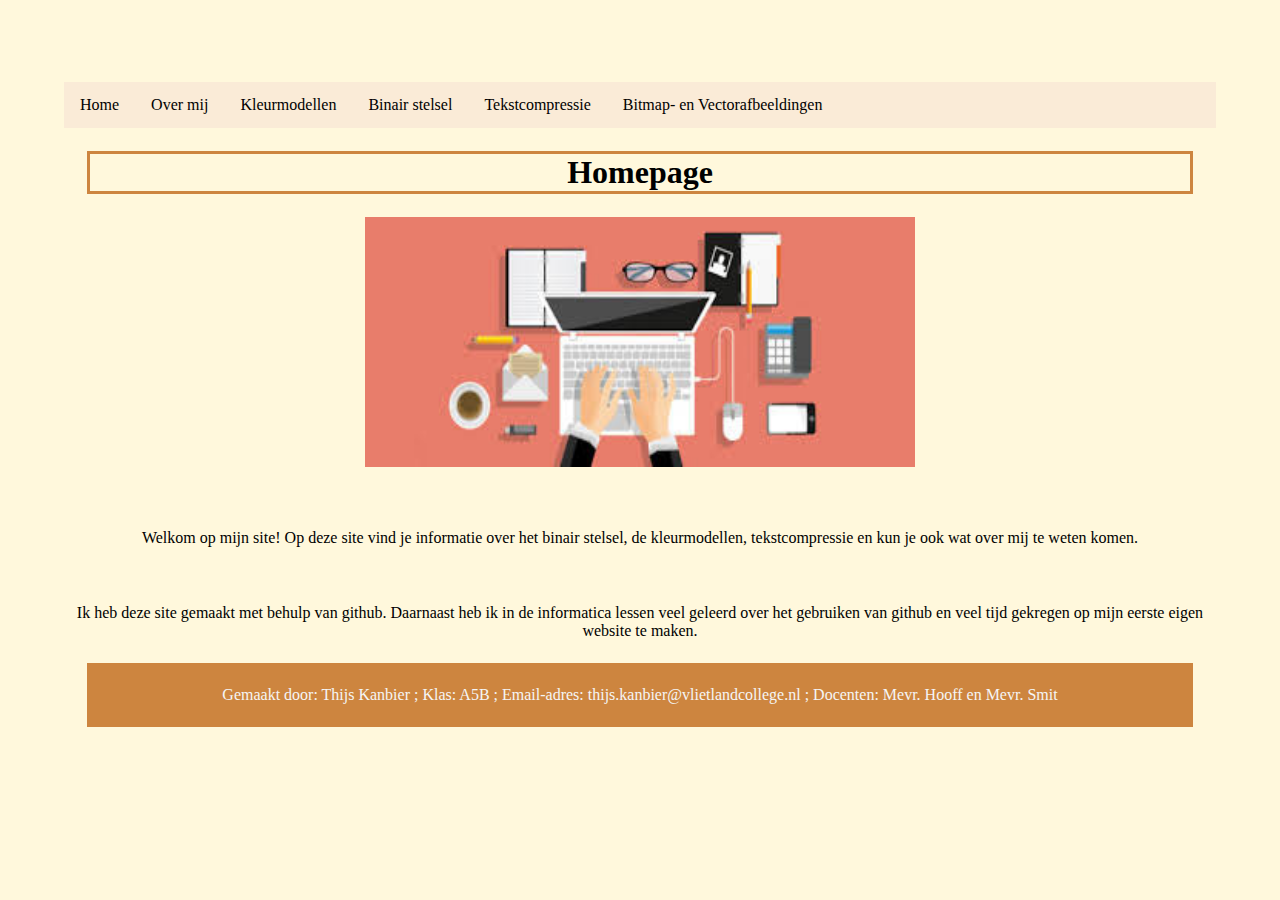
<file: index.html>
<!DOCTYPE html>
<html>
    <head>
      <link rel="stylesheet" type="text/css" href="opmaak.css">
        <title>Home</title>
    </head>
    <body>
      <br>
  <ul>
<li><a href="index.html">Home</a></li>
<li><a href="OverMij.html">Over mij</a></li>
<li><a href="Kleurmodellen.html">Kleurmodellen</a></li>
<li><a href="bineairstelsel.html">Binair stelsel</a></li>
<li><a href="TekstCompressie.html">Tekstcompressie</a></li>
<li><a href="bitmap.html">Bitmap- en Vectorafbeeldingen</a></li>
  </ul>
  
        <h1>Homepage</h1>
        <img src="afbeeldingen/Homepage.jpeg" height="250" width="550"><!--afbeelding homepage-->

<p>Welkom op mijn site! Op deze site vind je informatie over het binair stelsel, de kleurmodellen, tekstcompressie en kun je ook wat over mij te weten komen.</p>

<p2>Ik heb deze site gemaakt met behulp van github. Daarnaast heb ik in de informatica lessen veel geleerd over het gebruiken van github en veel tijd gekregen op mijn eerste eigen website te maken.</p2>


<div class="footer">
  <p1>Gemaakt door: Thijs Kanbier ;</p1>
    <p1>Klas: A5B ;</p1>
     <p1>Email-adres: thijs.kanbier@vlietlandcollege.nl ;</p1>
     <p1>Docenten: Mevr. Hooff en Mevr. Smit</p1>
</div>

</body>
</html>
</file>
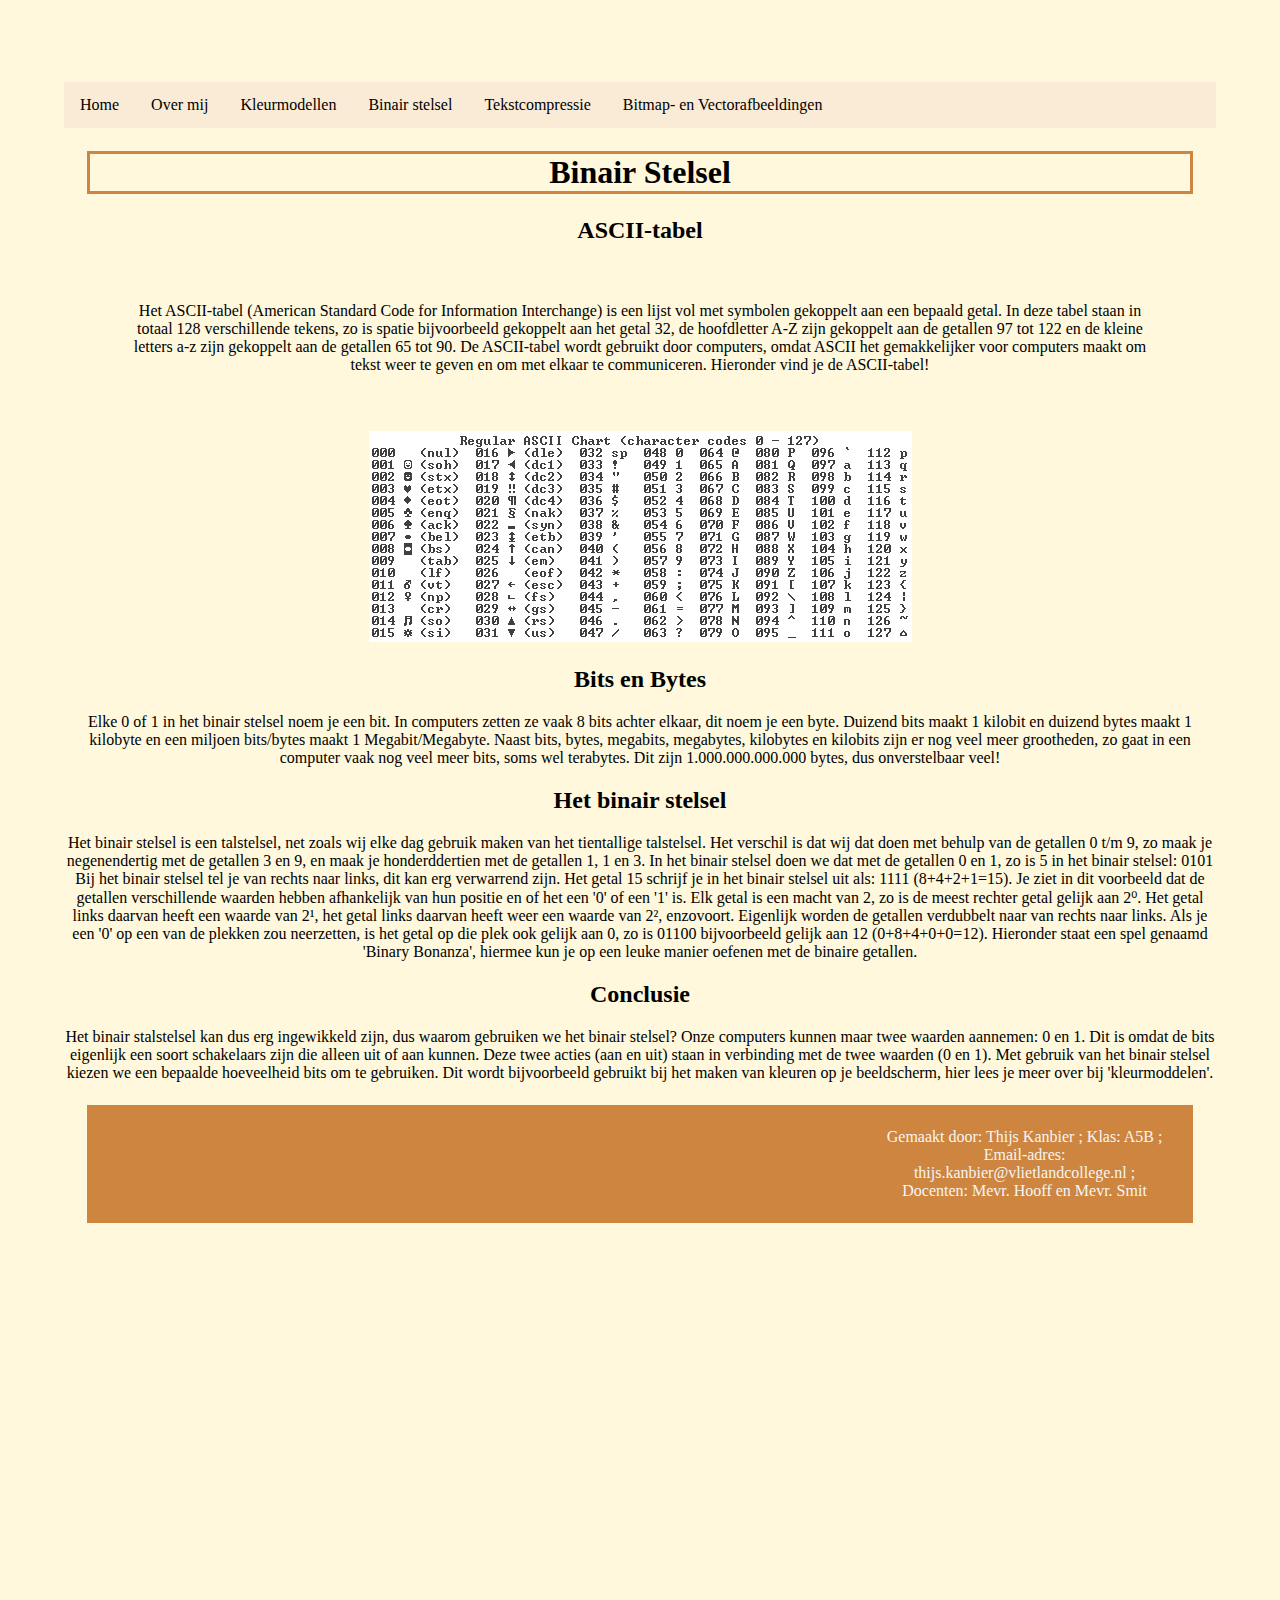
<file: bineairstelsel.html>
<!DOCTYPE html><!--De code om aan te geven dat het een html bestand is-->
<html><!--Begin van het html element-->
    <head><!--Begin van 'head'-->
      <link rel="stylesheet" type="text/css" href="opmaak.css"><!--link om met css te koppelen-->
        <title>Binair stelsel</title><!--Titel boven in het scherm in je tabblad-->
        <meta charset="utf-8">
    </head><!--Eind van je 'head'-->
    <body><!--Begin van je 'body'-->
      <br>
  <ul><!--Begin van lijstje met links-->
<li><a href="index.html">Home</a></li><!--Link naar homepage-->
<li><a href="OverMij.html">Over mij</a></li><!--Link naar 'over mij' pagina-->
<li><a href="Kleurmodellen.html">Kleurmodellen</a></li><!--Link naar Kleurmoddelen pagina-->
<li><a href="bineairstelsel.html">Binair stelsel</a></li><!--Link naar binair stelsel pagina-->
<li><a href="TekstCompressie.html">Tekstcompressie</a></li><!--Link naar tekstcompressie pagina-->
<li><a href="bitmap.html">Bitmap- en Vectorafbeeldingen</a></li><!--link naar bitmap- en vectorafbeeldingen pagina-->
  </ul><!--Einde van lijstje met links-->
  
        <h1>Binair Stelsel</h1><!--Grote, dikgedrukte tekstkop-->

        <h2>ASCII-tabel</h2><!--Tussenkop-->

      <p>Het ASCII-tabel (American Standard Code for Information Interchange) is een lijst vol met symbolen gekoppelt aan een bepaald getal. In deze tabel staan in totaal 128 verschillende tekens, zo is spatie bijvoorbeeld gekoppelt aan het getal 32, de hoofdletter A-Z zijn gekoppelt aan de getallen 97 tot 122 en de kleine letters a-z zijn gekoppelt aan de getallen 65 tot 90. De ASCII-tabel wordt gebruikt door computers, omdat ASCII het gemakkelijker voor computers maakt om tekst weer te geven en om met elkaar te communiceren. Hieronder vind je de ASCII-tabel!</p><!--Eerste paragraaf-->

      <img src="afbeeldingen/ASCII-tabel.gif"><!--afbeelding ASCII tabel-->

      <h2>Bits en Bytes</h2><!--Tussenkopje-->

      <p2>Elke 0 of 1 in het binair stelsel noem je een bit. In computers zetten ze vaak 8 bits achter elkaar, dit noem je een byte. Duizend bits maakt 1 kilobit en duizend bytes maakt 1 kilobyte en een miljoen bits/bytes maakt 1 Megabit/Megabyte. Naast bits, bytes, megabits, megabytes, kilobytes en kilobits zijn er nog veel meer grootheden, zo gaat in een computer vaak nog veel meer bits, soms wel terabytes. Dit zijn 1.000.000.000.000 bytes, dus onverstelbaar veel!</p2><!--Tweede paragraaf-->

       <h2>Het binair stelsel</h2><!--Tussenkopje-->

        <p3>Het binair stelsel is een talstelsel, net zoals wij elke dag gebruik maken van het tientallige talstelsel. Het verschil is dat wij dat doen met behulp van de getallen 0 t/m 9, zo maak je negenendertig met de getallen 3 en 9, en maak je honderddertien met de getallen 1, 1 en 3. In het binair stelsel doen we dat met de getallen 0 en 1, zo is 5 in het binair stelsel: 0101</p3><!--Derde paragraaf-->

           <br><!--Een soort witregel-->

        <p4>Bij het binair stelsel tel je van rechts naar links, dit kan erg verwarrend zijn. Het getal 15 schrijf je in het binair stelsel uit als: 1111 (8+4+2+1=15). Je ziet in dit voorbeeld dat de getallen verschillende waarden hebben afhankelijk van hun positie en of het een '0' of een '1' is. Elk getal is een macht van 2, zo is de meest rechter getal gelijk aan 2⁰. Het getal links daarvan heeft een waarde van 2¹, het getal links daarvan heeft weer een waarde van 2², enzovoort. Eigenlijk worden de getallen verdubbelt naar van rechts naar links. Als je een '0' op een van de plekken zou neerzetten, is het getal op die plek ook gelijk aan 0, zo is 01100 bijvoorbeeld gelijk aan 12 (0+8+4+0+0=12). Hieronder staat een spel genaamd 'Binary Bonanza', hiermee kun je op een leuke manier oefenen met de binaire getallen.</p4><!--Vierde paragraaf-->
       
      
        <h2>Conclusie</h2>

        <p5>Het binair stalstelsel kan dus erg ingewikkeld zijn, dus waarom gebruiken we het binair stelsel? Onze computers kunnen maar twee waarden aannemen: 0 en 1. Dit is omdat de bits eigenlijk een soort schakelaars zijn die alleen uit of aan kunnen. Deze twee acties (aan en uit) staan in verbinding met de twee waarden (0 en 1). Met gebruik van het binair stelsel kiezen we een bepaalde hoeveelheid bits om te gebruiken. Dit wordt bijvoorbeeld gebruikt bij het maken van kleuren op je beeldscherm, hier lees je meer over bij 'kleurmoddelen'.</p5><!--Vijfde paragraaf-->

        <br><!--break= een soort witregel-->

        <iframe src="https://games.penjee.com/binary-bonanza/game.php" width="700" height="500" frameborder="no" scrolling="no"></iframe><!--Binary Bonanza-->


        <div class="footer"><!--Openen van Footer-->
          <p1>Gemaakt door: Thijs Kanbier ;</p1><!--Tekst in Footer-->
            <p1>Klas: A5B ;</p1><!--Tekst in Footer-->
             <p1>Email-adres: thijs.kanbier@vlietlandcollege.nl ;</p1><!--Tekst in Footer-->
             <p1>Docenten: Mevr. Hooff en Mevr. Smit</p1><!--Tekst in Footer-->
        </div><!--Eind Footer-->        
        
    </body><!--Einde van 'body'-->
</html><!--Einde html element-->
</file>
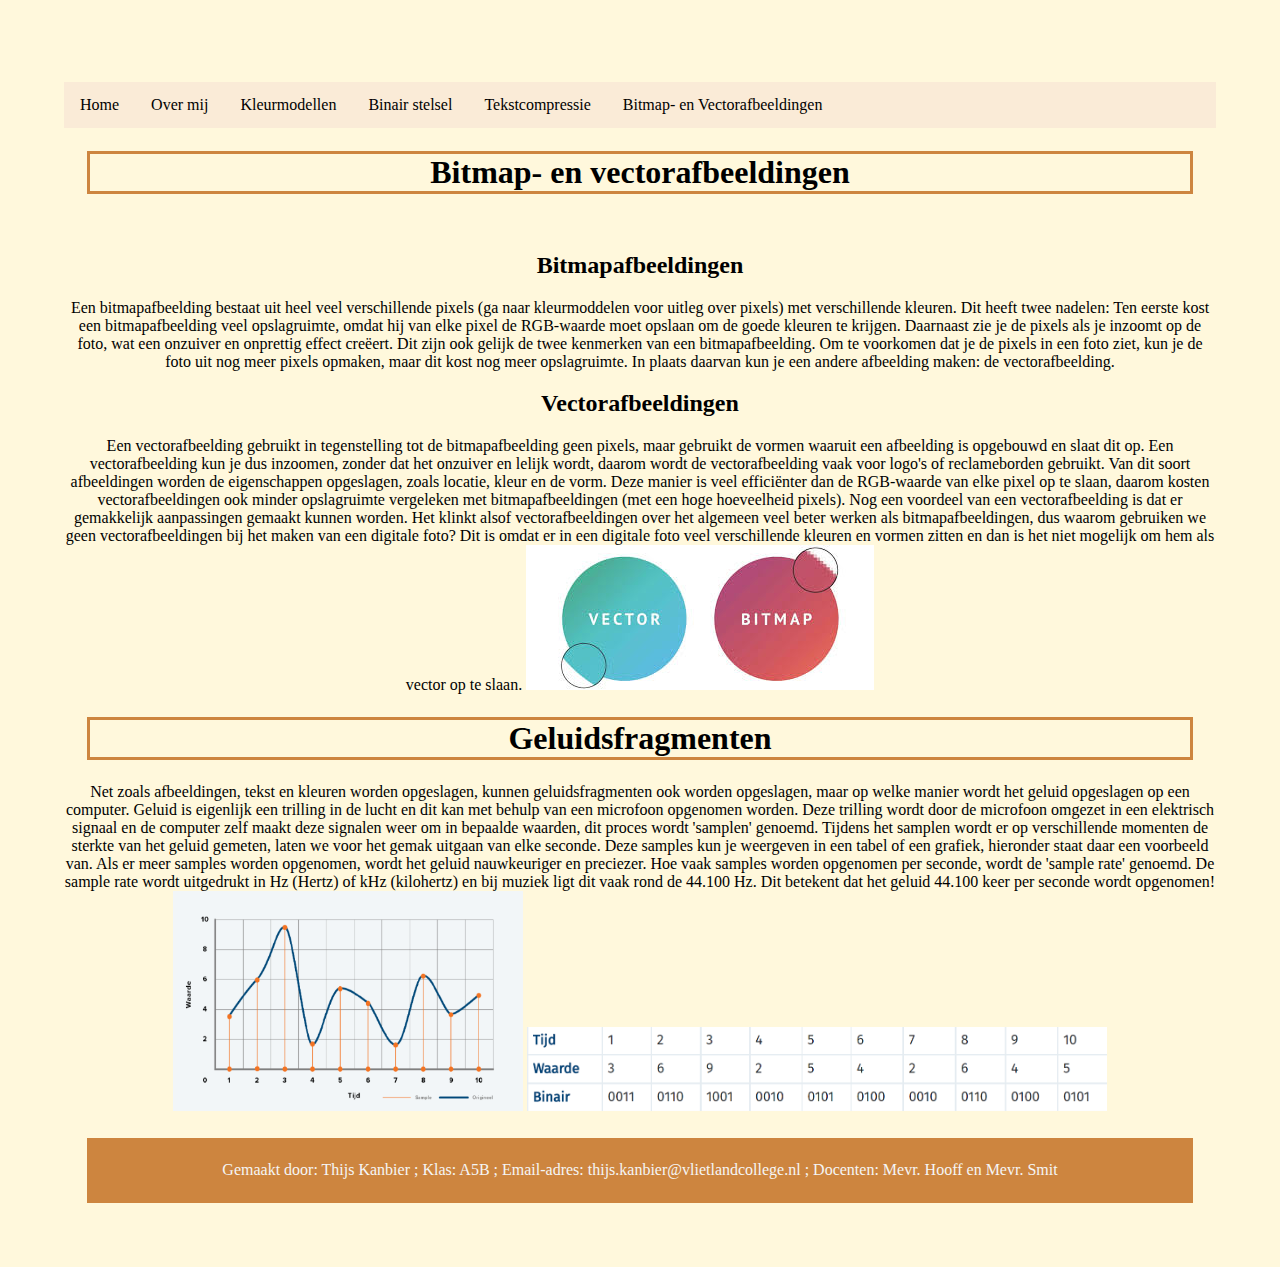
<file: bitmap.html>
<!DOCTYPE html>
<html>
    <head>
        <link rel="stylesheet" type="text/css" href="opmaak.css">
        <title>Bitmap en Vectorafbeeldingen</title>
        <meta charset="utf-8">
    </head>
    <body>
        <br>
        <ul>
            <li><a href="index.html">Home</a></li>
            <li><a href="OverMij.html">Over mij</a></li>
            <li><a href="Kleurmodellen.html">Kleurmodellen</a></li>
            <li><a href="bineairstelsel.html">Binair stelsel</a></li>
            <li><a href="TekstCompressie.html">Tekstcompressie</a></li>
            <li><a href="bitmap.html">Bitmap- en Vectorafbeeldingen</a></li>
        </ul> 

        <h1>Bitmap- en vectorafbeeldingen</h1>

        <p></p>

        <h2>Bitmapafbeeldingen</h2>

        <p2>Een bitmapafbeelding bestaat uit heel veel verschillende pixels (ga naar kleurmoddelen voor uitleg over pixels) met verschillende kleuren. Dit heeft twee nadelen: Ten eerste kost een bitmapafbeelding veel opslagruimte, omdat hij van elke pixel de RGB-waarde moet opslaan om de goede kleuren te krijgen. Daarnaast zie je de pixels als je inzoomt op de foto, wat een onzuiver en onprettig effect creëert. Dit zijn ook gelijk de twee kenmerken van een bitmapafbeelding. Om te voorkomen dat je de pixels in een foto ziet, kun je de foto uit nog meer pixels opmaken, maar dit kost nog meer opslagruimte. In plaats daarvan kun je een andere afbeelding maken: de vectorafbeelding.</p2>

        <h2>Vectorafbeeldingen</h2>

        <p3>Een vectorafbeelding gebruikt in tegenstelling tot de bitmapafbeelding geen pixels, maar gebruikt de vormen waaruit een afbeelding is opgebouwd en slaat dit op. Een vectorafbeelding kun je dus inzoomen, zonder dat het onzuiver en lelijk wordt, daarom wordt de vectorafbeelding vaak voor logo's of reclameborden gebruikt. Van dit soort afbeeldingen worden de eigenschappen opgeslagen, zoals locatie, kleur en de vorm. Deze manier is veel efficiënter dan de RGB-waarde van elke pixel op te slaan, daarom kosten vectorafbeeldingen ook minder opslagruimte vergeleken met bitmapafbeeldingen (met een hoge hoeveelheid pixels). Nog een voordeel van een vectorafbeelding is dat er gemakkelijk aanpassingen gemaakt kunnen worden. Het klinkt alsof vectorafbeeldingen over het algemeen veel beter werken als bitmapafbeeldingen, dus waarom gebruiken we geen vectorafbeeldingen bij het maken van een digitale foto? Dit is omdat er in een digitale foto veel verschillende kleuren en vormen zitten en dan is het niet mogelijk om hem als vector op te slaan.</p3>

         <img src="afbeeldingen/vector.jpeg" alt="Vector- en bitmapafbeeldingen">


       
         <h1>Geluidsfragmenten</h1>

        <p4>Net zoals afbeeldingen, tekst en kleuren worden opgeslagen, kunnen geluidsfragmenten ook worden opgeslagen, maar op welke manier wordt het geluid opgeslagen op een computer. Geluid is eigenlijk een trilling in de lucht en dit kan met behulp van een microfoon opgenomen worden. Deze trilling wordt door de microfoon omgezet in een elektrisch signaal en de computer zelf maakt deze signalen weer om in bepaalde waarden, dit proces wordt 'samplen' genoemd. Tijdens het samplen wordt er op verschillende momenten de sterkte van het geluid gemeten, laten we voor het gemak uitgaan van elke seconde. Deze samples kun je weergeven in een tabel of een grafiek, hieronder staat daar een voorbeeld van. Als er meer samples worden opgenomen, wordt het geluid nauwkeuriger en preciezer. Hoe vaak samples worden opgenomen per seconde, wordt de 'sample rate' genoemd. De sample rate wordt uitgedrukt in Hz (Hertz) of kHz (kilohertz) en bij muziek ligt dit vaak rond de 44.100 Hz. Dit betekent dat het geluid 44.100 keer per seconde wordt opgenomen!</p4>

<img src="afbeeldingen/TabelSample.png" alt="Grafiek Sample" height="220" width="350">

<img src="afbeeldingen/GrafiekSample.png" alt="Tabel Sample">

        <div class="footer">
            <p1>Gemaakt door: Thijs Kanbier ;</p1>
              <p1>Klas: A5B ;</p1>
               <p1>Email-adres: thijs.kanbier@vlietlandcollege.nl ;</p1>
               <p1>Docenten: Mevr. Hooff en Mevr. Smit</p1>
          </div>
          
    </body>  

</html>
</file>
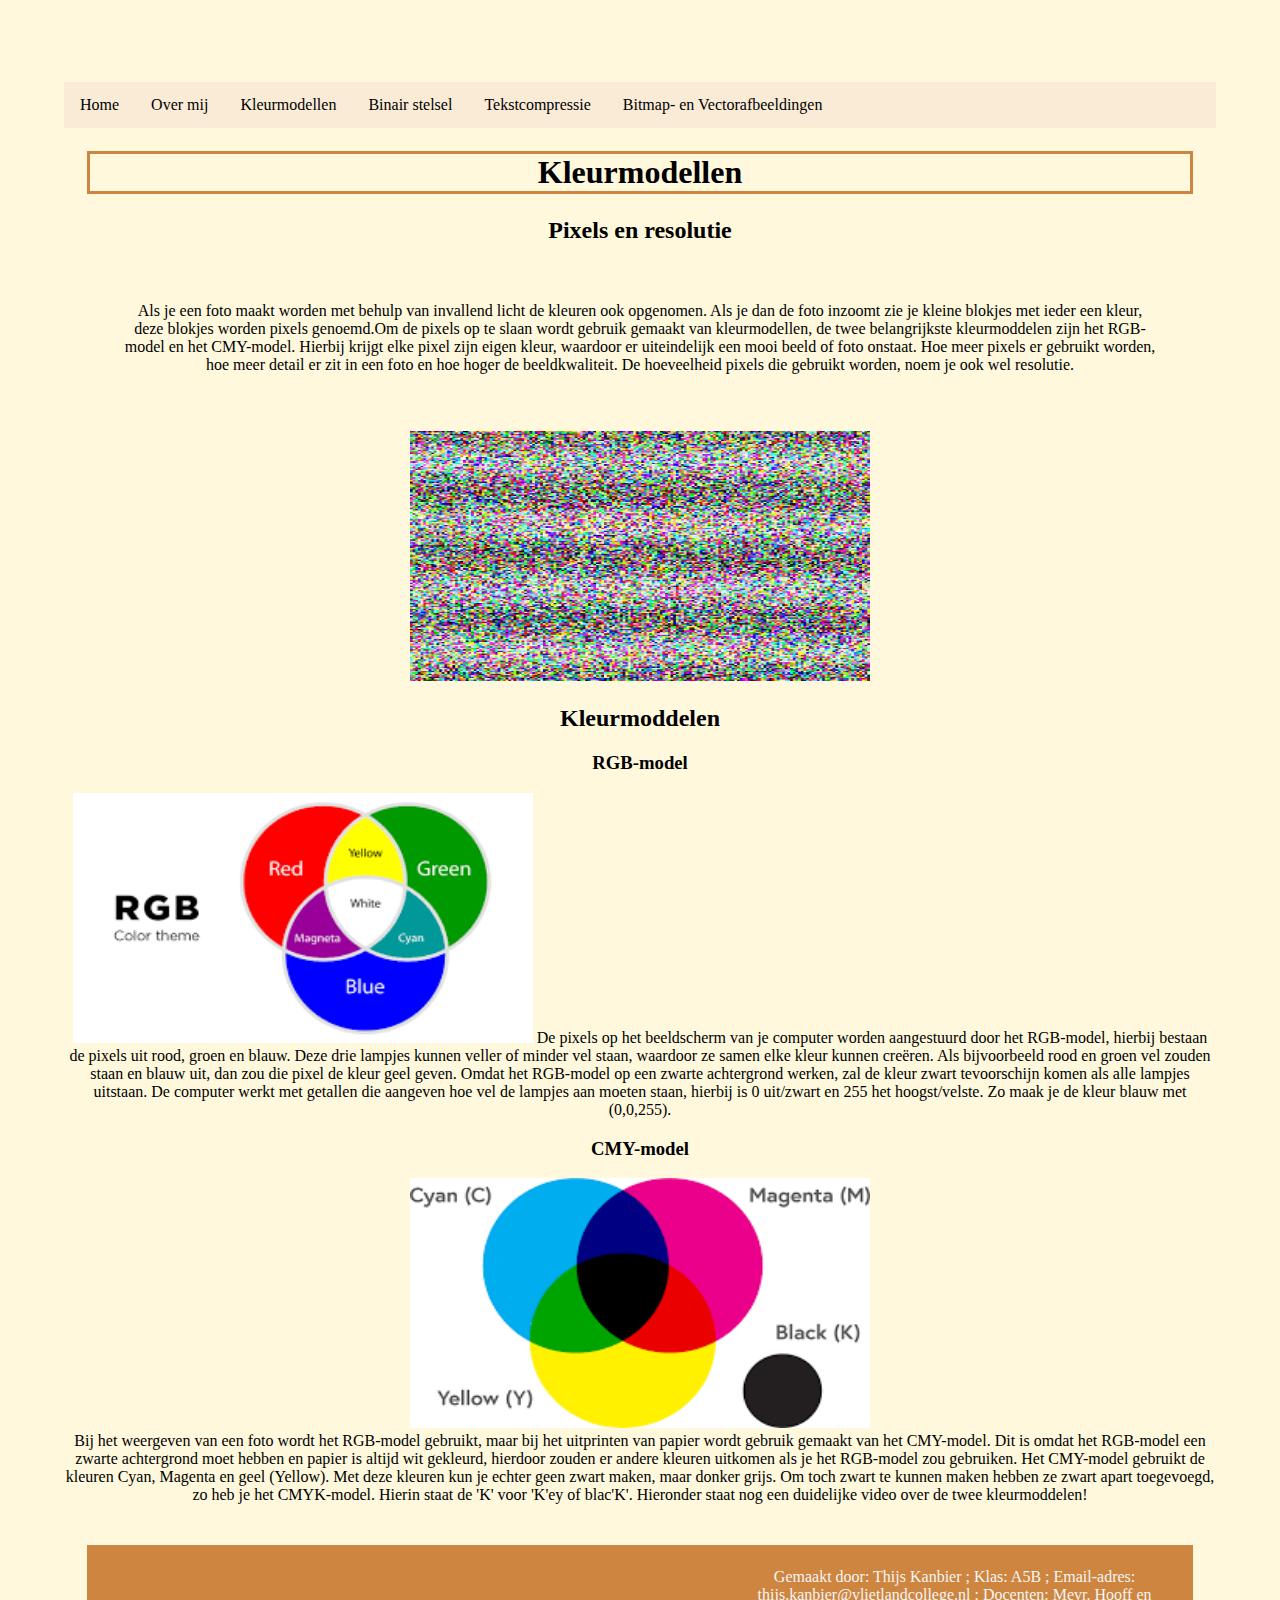
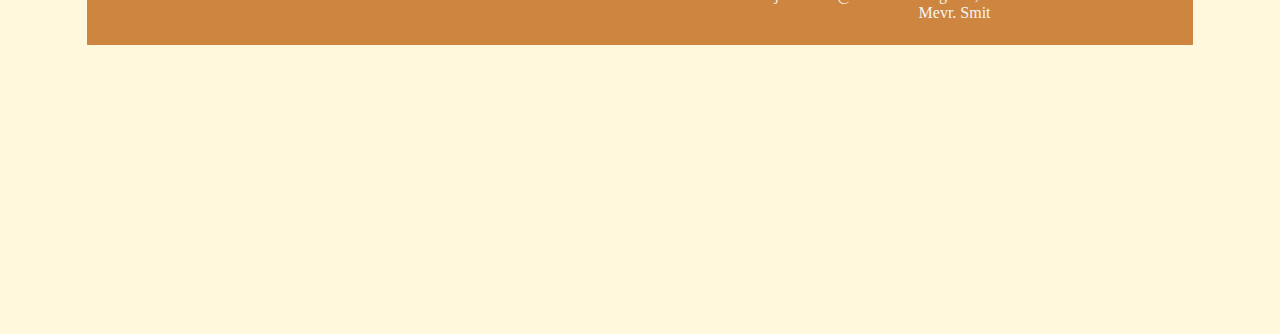
<file: Kleurmodellen.html>
<!DOCTYPE html>
<html>
    <head>
      <link rel="stylesheet" type="text/css" href="opmaak.css">
        <title>Kleurmoddelen</title>
    </head>
    <body>
      <br>
   <ul>
         <li><a href="index.html">Home</a></li>
         <li><a href="OverMij.html">Over mij</a></li>
         <li><a href="Kleurmodellen.html">Kleurmodellen</a></li>
         <li><a href="bineairstelsel.html">Binair stelsel</a></li>
         <li><a href="TekstCompressie.html">Tekstcompressie</a></li>
         <li><a href="bitmap.html">Bitmap- en Vectorafbeeldingen</a></li>
  </ul>
  
                             <h1>Kleurmodellen</h1>


                             <h2>Pixels en resolutie</h2>


                                <p>Als je een foto maakt worden met behulp van invallend licht de kleuren ook opgenomen. Als je dan de foto inzoomt zie je kleine blokjes met ieder een kleur, deze blokjes worden pixels genoemd.Om de pixels op te slaan wordt gebruik gemaakt van kleurmodellen, de twee belangrijkste kleurmoddelen zijn het RGB-model en het CMY-model. Hierbij krijgt elke pixel zijn eigen kleur, waardoor er uiteindelijk een mooi beeld of foto onstaat. Hoe meer pixels er gebruikt worden, hoe meer detail er zit in een foto en hoe hoger de beeldkwaliteit. De hoeveelheid pixels die gebruikt worden, noem je ook wel resolutie.</p>

                                    <img src="afbeeldingen/pixel.jpg" height="250" width="460">

                              <h2>Kleurmoddelen</h2>

                             <h3>RGB-model</h3>

                             <img src="afbeeldingen/RGB-model.png" height="250" width="460"

                                <br>

                               <p2>De pixels op het beeldscherm van je computer worden aangestuurd door het RGB-model, hierbij bestaan de pixels uit rood, groen en blauw. Deze drie lampjes kunnen veller of minder vel staan, waardoor ze samen elke kleur kunnen creëren. Als bijvoorbeeld rood en groen vel zouden staan en blauw uit, dan zou die pixel de kleur geel geven. Omdat het RGB-model op een zwarte achtergrond werken, zal de kleur zwart tevoorschijn komen als alle lampjes uitstaan. De computer werkt met getallen die aangeven hoe vel de lampjes aan moeten staan, hierbij is 0 uit/zwart en 255 het hoogst/velste. Zo maak je de kleur blauw met (0,0,255).</p2>

                                <h3>CMY-model</h3>

                                <img src="afbeeldingen/CMYK-model.png" height="250" width="460">

                                <br>

                               <p3>Bij het weergeven van een foto wordt het RGB-model gebruikt, maar bij het uitprinten van papier wordt gebruik gemaakt van het CMY-model. Dit is omdat het RGB-model een zwarte achtergrond moet hebben en papier is altijd wit gekleurd, hierdoor zouden er andere kleuren uitkomen als je het RGB-model zou gebruiken. Het CMY-model gebruikt de kleuren Cyan, Magenta en geel (Yellow). Met deze kleuren kun je echter geen zwart maken, maar donker grijs. Om toch zwart te kunnen maken hebben ze zwart apart toegevoegd, zo heb je het CMYK-model. Hierin staat de 'K' voor 'K'ey of blac'K'.</p3>

        
                                  <p4>Hieronder staat nog een duidelijke video over de twee kleurmoddelen!</p4>

                               <br>

                                  <iframe width="560" height="315" src="https://www.youtube.com/embed/9hirYMZ7PQc?si=63byYXrODwGRDEcq" title="YouTube video player" frameborder="0" allow="accelerometer; autoplay; clipboard-write; encrypted-media; gyroscope; picture-in-picture; web-share" referrerpolicy="strict-origin-when-cross-origin" allowfullscreen></iframe><!--Video kleurmoddelen-->
                              <br>

                                    <div class="footer">
                                       <p1>Gemaakt door: Thijs Kanbier ;</p1>
                                         <p1>Klas: A5B ;</p1>
                                          <p1>Email-adres: thijs.kanbier@vlietlandcollege.nl ;</p1>
                                          <p1>Docenten: Mevr. Hooff en Mevr. Smit</p1>
                                     </div>
                                     
    </body>
</html>
</file>
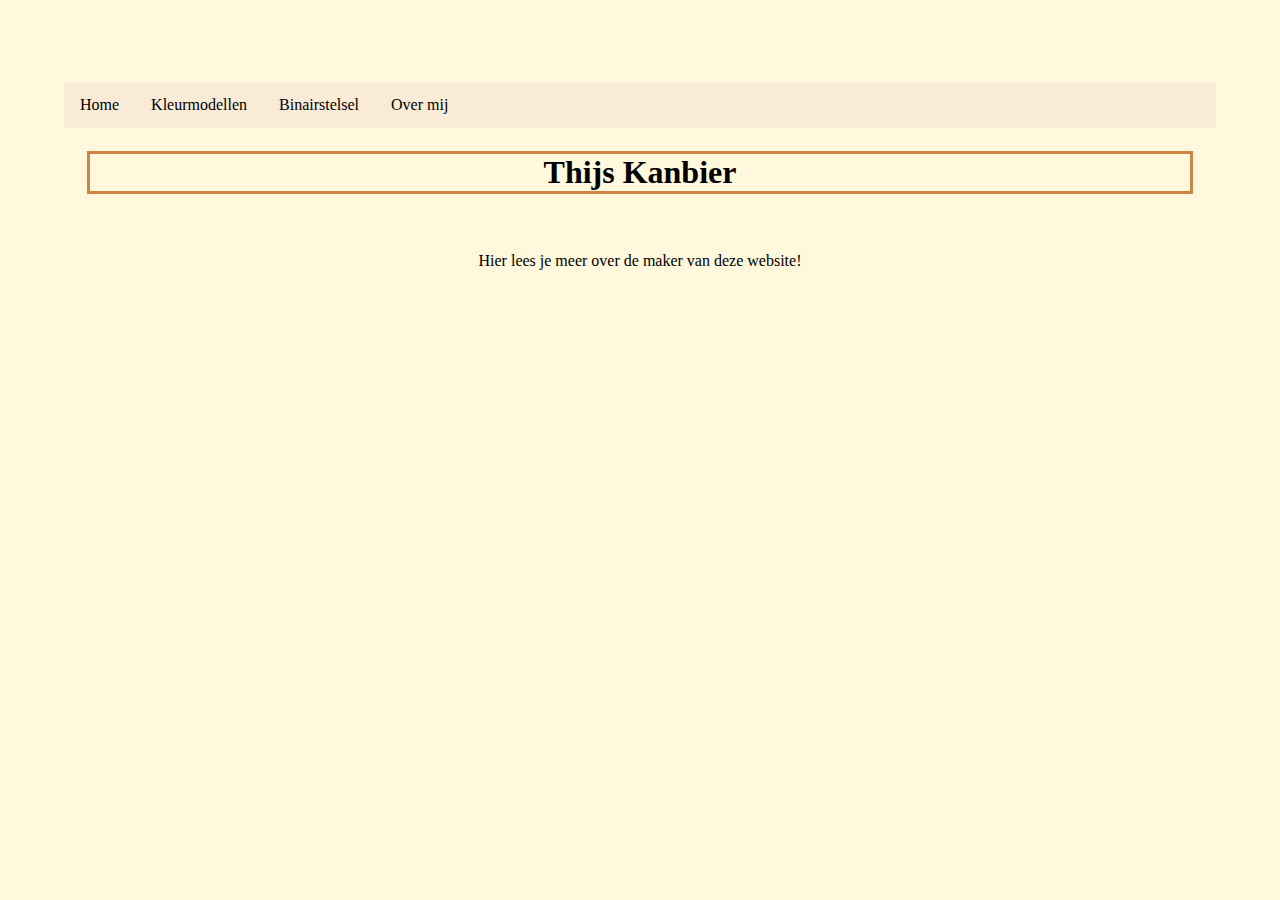
<file: overmij.html>
<!DOCTYPE html>
<html>
    <head>
        <link rel="stylesheet" type="text/css" href="opmaak.css">
        <title>Over mij</title>
        <meta charset="utf-8">
    </head>
    <body>
       <br>
   <ul>
<li><a href="index.html">Home</a></li>
<li><a href="Kleurmodellen.html">Kleurmodellen</a></li>
<li><a href="bineairstelsel.html">Binairstelsel</a></li>
<li><a href="overmij.html">Over mij</a></li>
   </ul>    

   <h1>Thijs Kanbier</h1>
   
   

   <p>Hier lees je meer over de maker van deze website!</p>

    </body>
</html>
</file>
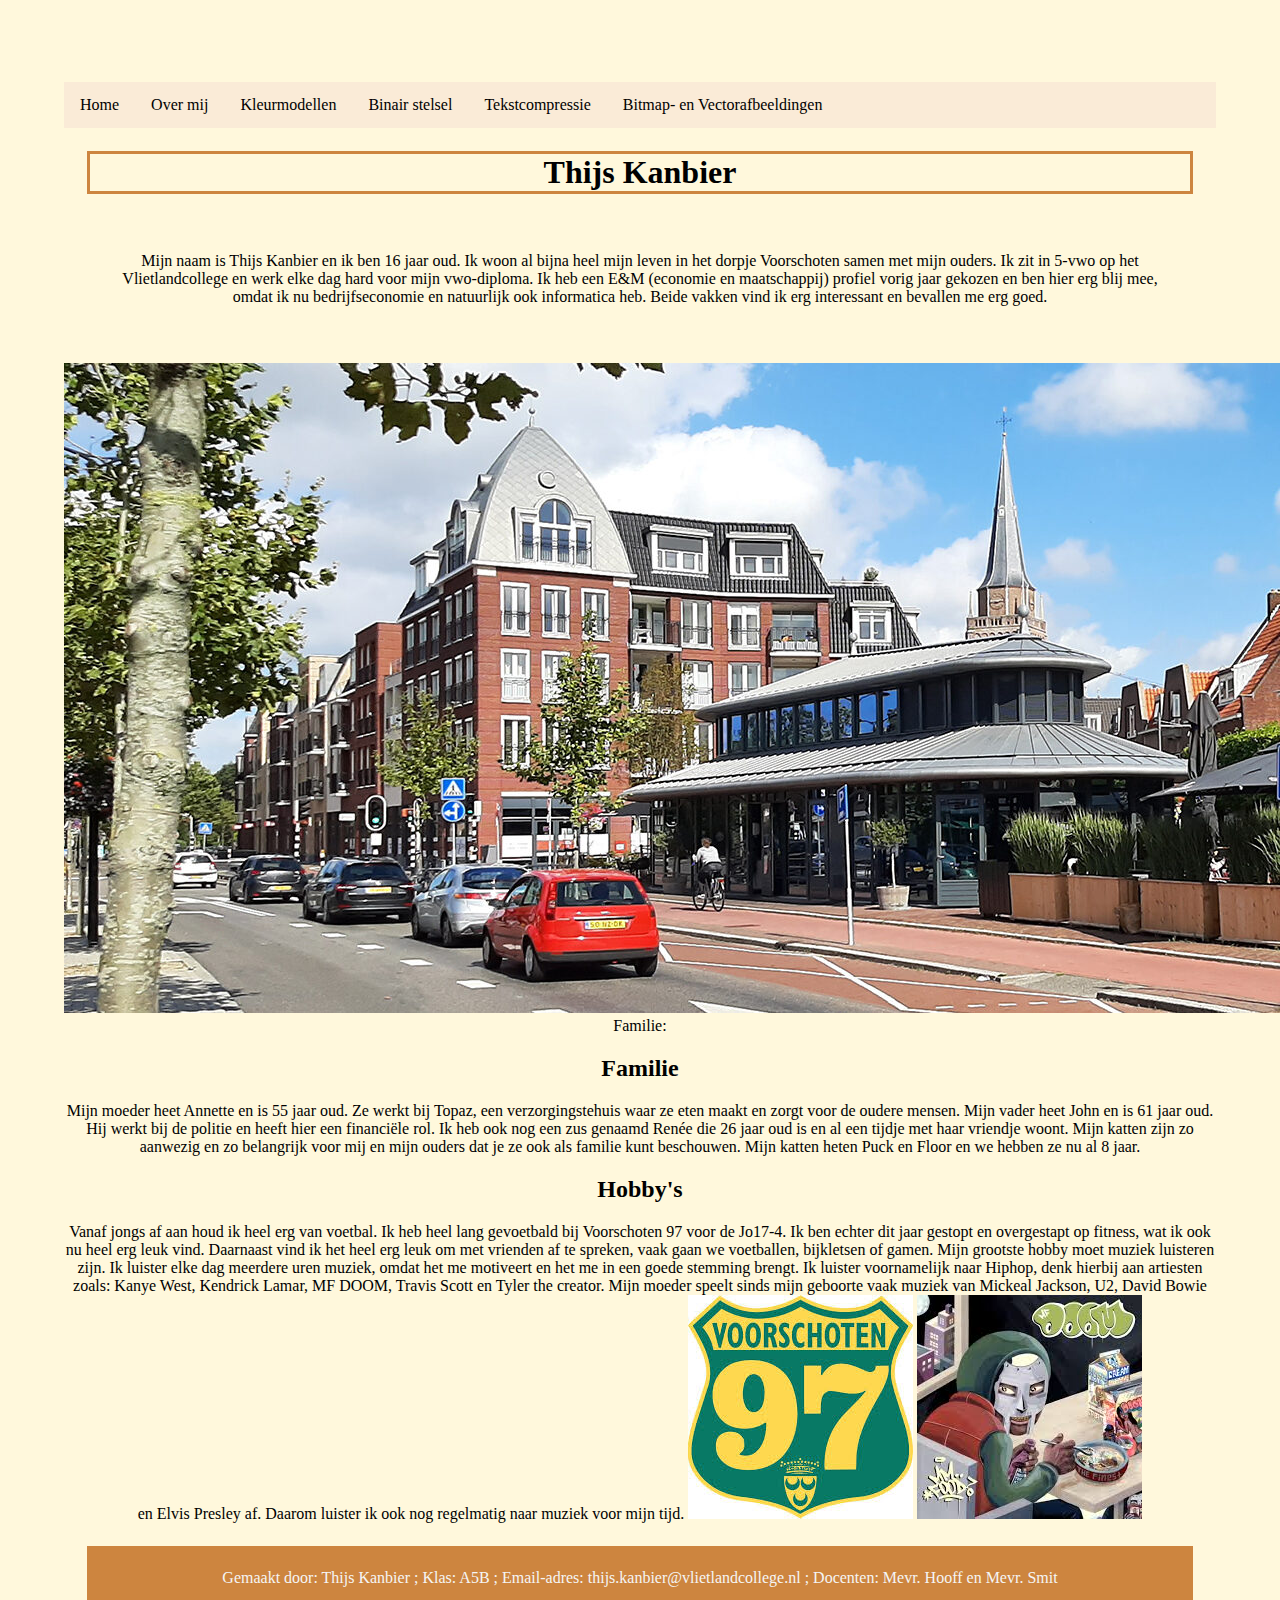
<file: OverMij.html>
<!DOCTYPE html>
<html>
    <head>
        <link rel="stylesheet" type="text/css" href="opmaak.css">
        <title>Over mij</title>
        <meta charset="utf-8">
    </head>
    <body>
        <br>
        <ul>
            <li><a href="index.html">Home</a></li>
            <li><a href="OverMij.html">Over mij</a></li>
            <li><a href="Kleurmodellen.html">Kleurmodellen</a></li>
            <li><a href="bineairstelsel.html">Binair stelsel</a></li>
            <li><a href="TekstCompressie.html">Tekstcompressie</a></li>
            <li><a href="bitmap.html">Bitmap- en Vectorafbeeldingen</a></li>
              </ul>

   <h1>Thijs Kanbier</h1>
   
   <p>Mijn naam is Thijs Kanbier en ik ben 16 jaar oud. Ik woon al bijna heel mijn leven in het dorpje Voorschoten samen met mijn ouders. Ik zit in 5-vwo op het Vlietlandcollege en werk elke dag hard voor mijn vwo-diploma. Ik heb een E&M (economie en maatschappij) profiel vorig jaar gekozen en ben hier erg blij mee, omdat ik nu bedrijfseconomie en natuurlijk ook informatica heb. Beide vakken vind ik erg interessant en bevallen me erg goed. </p>

<img src="afbeeldingen/Voorschoten.jpg" alt="Voorschoten"

   

 <h2>Familie:<h2>Familie</h2>

   <p2>Mijn moeder heet Annette en is 55 jaar oud. Ze werkt bij Topaz, een verzorgingstehuis waar ze eten maakt en zorgt voor de oudere mensen. Mijn vader heet John en is 61 jaar oud. Hij werkt bij de politie en heeft hier een financiële rol. Ik heb ook nog een zus genaamd Renée die 26 jaar oud is en al een tijdje met haar vriendje woont. Mijn katten zijn zo aanwezig en zo belangrijk voor mij en mijn ouders dat je ze ook als familie kunt beschouwen. Mijn katten heten Puck en Floor en we hebben ze nu al 8 jaar. </p2>

   <h2>Hobby's</h2>

   <p3>Vanaf jongs af aan houd ik heel erg van voetbal. Ik heb heel lang gevoetbald bij Voorschoten 97 voor de Jo17-4. Ik ben echter dit jaar gestopt en overgestapt op fitness, wat ik ook nu heel erg leuk vind. Daarnaast vind ik het heel erg leuk om met vrienden af te spreken, vaak gaan we voetballen, bijkletsen of gamen. Mijn grootste hobby moet muziek luisteren zijn. Ik luister elke dag meerdere uren muziek, omdat het me motiveert en het me in een goede stemming brengt. Ik luister voornamelijk naar Hiphop, denk hierbij aan artiesten zoals: Kanye West, Kendrick Lamar, MF DOOM, Travis Scott en Tyler the creator. Mijn moeder speelt sinds mijn geboorte vaak muziek van Mickeal Jackson, U2, David Bowie en Elvis Presley af. Daarom luister ik ook nog regelmatig naar muziek voor mijn tijd.</p3>
   
<img src="afbeeldingen/V97.jpeg" alt="Voetbalclub Voorschoten">
<img src="afbeeldingen/Supervillain.jpeg" alt="MF DOOM"


     <p1></p1>

<div class="footer">
  <p1>Gemaakt door: Thijs Kanbier ;</p1>
  <p1>Klas: A5B ;</p1>
   <p1>Email-adres: thijs.kanbier@vlietlandcollege.nl ;</p1>
   <p1>Docenten: Mevr. Hooff en Mevr. Smit</p1>
</div>
  
</body>
</html>
</file>
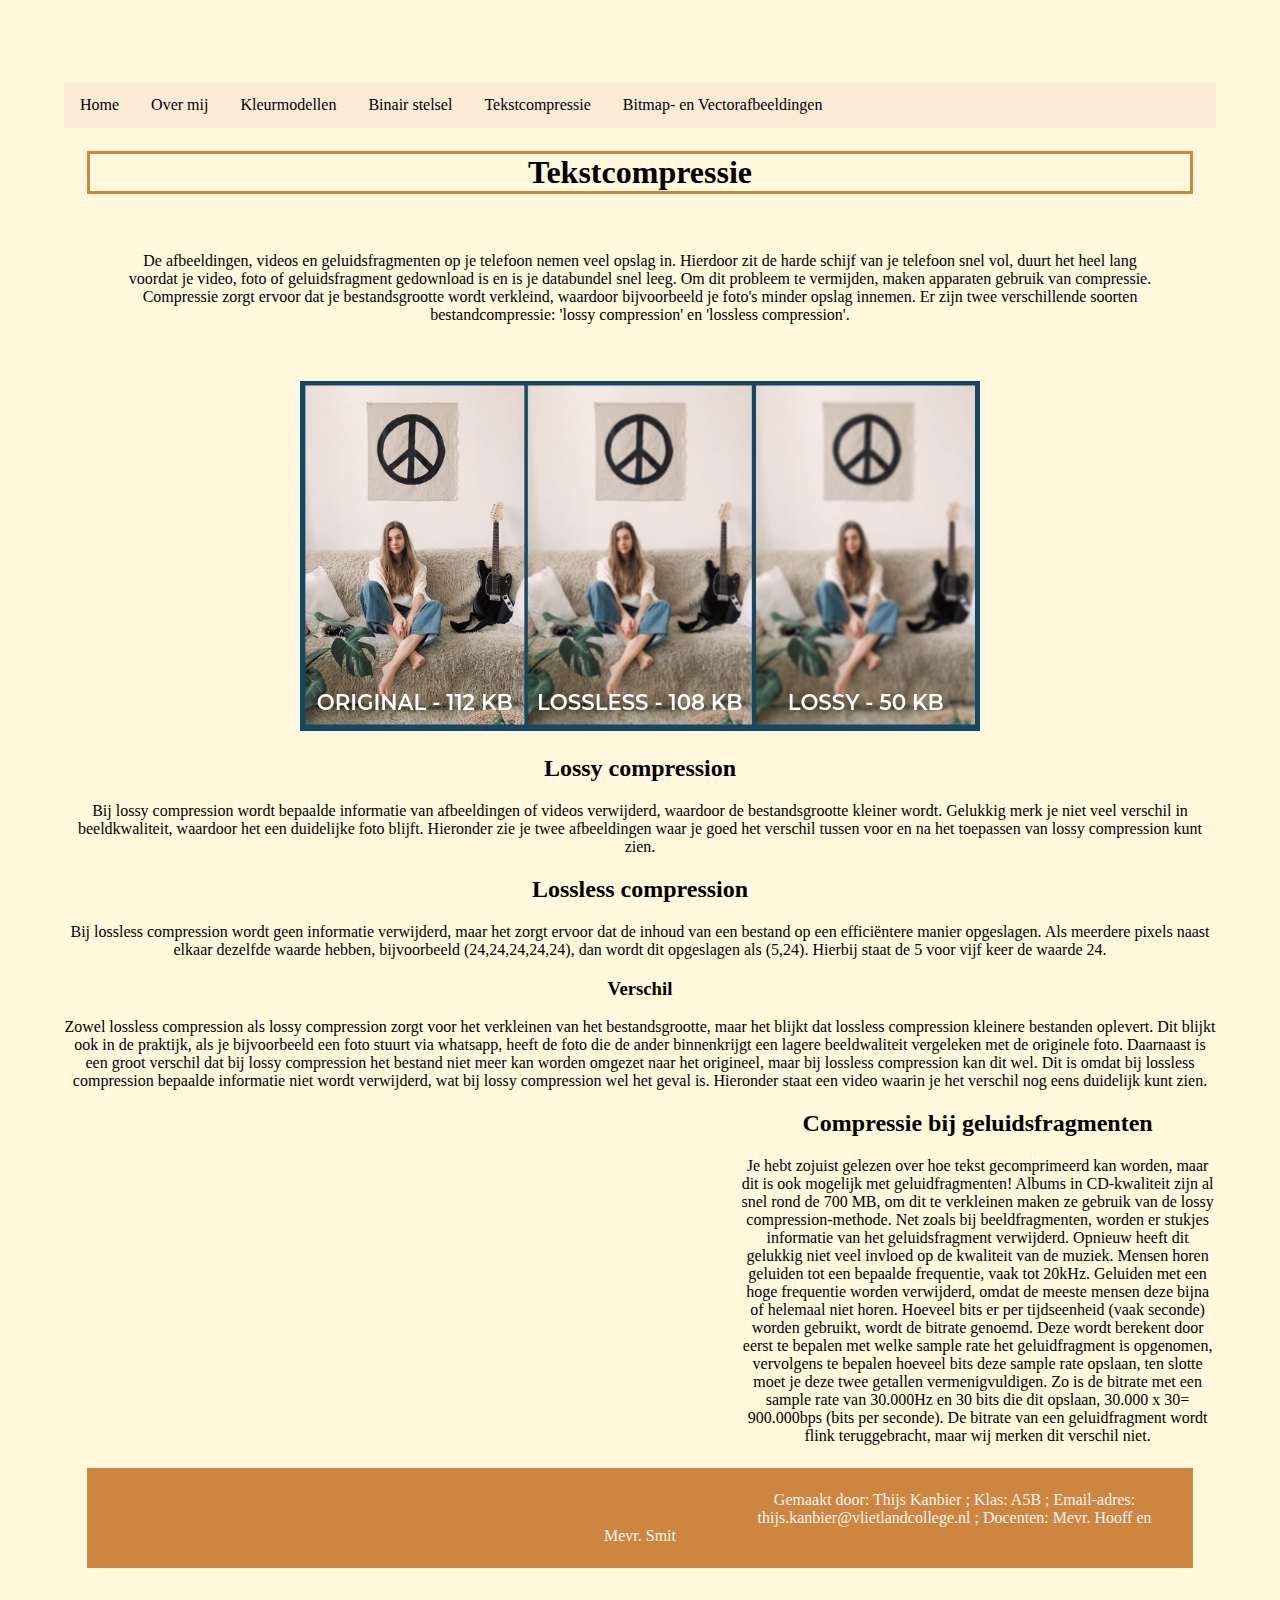
<file: TekstCompressie.html>
<!DOCTYPE html>
<html>
    <head>
        <link rel="stylesheet" type="text/css" href="opmaak.css">
        <title>Tekstcompressie</title>
        <meta charset="utf-8">
    </head>
    <body>
        <br>
     <ul>
    <li><a href="index.html">Home</a></li>
    <li><a href="OverMij.html">Over mij</a></li>
    <li><a href="Kleurmodellen.html">Kleurmodellen</a></li>
    <li><a href="bineairstelsel.html">Binair stelsel</a></li>
    <li><a href="TekstCompressie.html">Tekstcompressie</a></li>
    <li><a href="bitmap.html">Bitmap- en Vectorafbeeldingen</a></li>
      </ul>

   <h1>Tekstcompressie</h1>

   <p>De afbeeldingen, videos en geluidsfragmenten op je telefoon nemen veel opslag in. Hierdoor zit de harde schijf van je telefoon snel vol, duurt het  heel lang voordat je video, foto of geluidsfragment gedownload is en is je databundel snel leeg. Om dit probleem te vermijden, maken apparaten gebruik van compressie. Compressie zorgt ervoor dat je bestandsgrootte wordt verkleind, waardoor bijvoorbeeld je foto's minder opslag innemen. Er zijn twee verschillende soorten bestandcompressie: 'lossy compression' en 'lossless compression'. </p>

   <img src="afbeeldingen/Compression.webp" alt="Compressie">

   <h2>Lossy compression</h2>

   <p2>Bij lossy compression wordt bepaalde informatie van afbeeldingen of videos verwijderd, waardoor de bestandsgrootte kleiner wordt. Gelukkig merk je niet veel verschil in beeldkwaliteit, waardoor het een duidelijke foto blijft. Hieronder zie je twee afbeeldingen waar je goed het verschil tussen voor en na het toepassen van lossy compression kunt zien. </p2>

   <h2>Lossless compression</h2>

   <p3>Bij lossless compression wordt geen informatie verwijderd, maar het zorgt ervoor dat de inhoud van een bestand op een efficiëntere manier opgeslagen. Als meerdere pixels naast elkaar dezelfde waarde hebben, bijvoorbeeld (24,24,24,24,24), dan wordt dit opgeslagen als (5,24). Hierbij staat de 5 voor vijf keer de waarde 24. </p3>

   <h3>Verschil</h3>

   <p4>Zowel lossless compression als lossy compression zorgt voor het verkleinen van het bestandsgrootte, maar het blijkt dat lossless compression kleinere bestanden oplevert. Dit blijkt ook in de praktijk, als je bijvoorbeeld een foto stuurt via whatsapp, heeft de foto die de ander binnenkrijgt een lagere beeldwaliteit vergeleken met de originele foto. Daarnaast is een groot verschil dat bij lossy compression het bestand niet meer kan worden omgezet naar het origineel, maar bij lossless compression kan dit wel. Dit is omdat bij lossless compression bepaalde informatie niet wordt verwijderd, wat bij lossy compression wel het geval is. Hieronder staat een video waarin je het verschil nog eens duidelijk kunt zien.</p4>

   <iframe width="560" height="315" src="https://www.youtube.com/embed/3nym3fkHqyk?si=OV6OA5IzrzeEeSn_" title="YouTube video player" frameborder="0" allow="accelerometer; autoplay; clipboard-write; encrypted-media; gyroscope; picture-in-picture; web-share" referrerpolicy="strict-origin-when-cross-origin" allowfullscreen></iframe><!--Video compressions-->

   <h2>Compressie bij geluidsfragmenten</h2>

   <p5>Je hebt zojuist gelezen over hoe tekst gecomprimeerd kan worden, maar dit is ook mogelijk met geluidfragmenten! Albums in CD-kwaliteit zijn al snel rond de 700 MB, om dit te verkleinen maken ze gebruik van de lossy compression-methode. Net zoals bij beeldfragmenten, worden er stukjes informatie van het geluidsfragment verwijderd. Opnieuw heeft dit gelukkig niet veel invloed op de kwaliteit van de muziek. Mensen horen geluiden tot een bepaalde frequentie, vaak tot 20kHz. Geluiden met een hoge frequentie worden verwijderd, omdat de meeste mensen deze bijna of helemaal niet horen. Hoeveel bits er per tijdseenheid (vaak seconde) worden gebruikt, wordt de bitrate genoemd. Deze wordt berekent door eerst te bepalen met welke sample rate het geluidfragment is opgenomen, vervolgens te bepalen hoeveel bits deze sample rate opslaan, ten slotte moet je deze twee getallen vermenigvuldigen. Zo is de bitrate met een sample rate van 30.000Hz en 30 bits die dit opslaan, 30.000 x 30= 900.000bps (bits per seconde). De bitrate van een geluidfragment wordt flink teruggebracht, maar wij merken dit verschil niet.</p5>


   <div class="footer">
    <p1>Gemaakt door: Thijs Kanbier ;</p1>
      <p1>Klas: A5B ;</p1>
       <p1>Email-adres: thijs.kanbier@vlietlandcollege.nl ;</p1>
       <p1>Docenten: Mevr. Hooff en Mevr. Smit</p1>
  </div>
  
    </body>
</html>
</file>
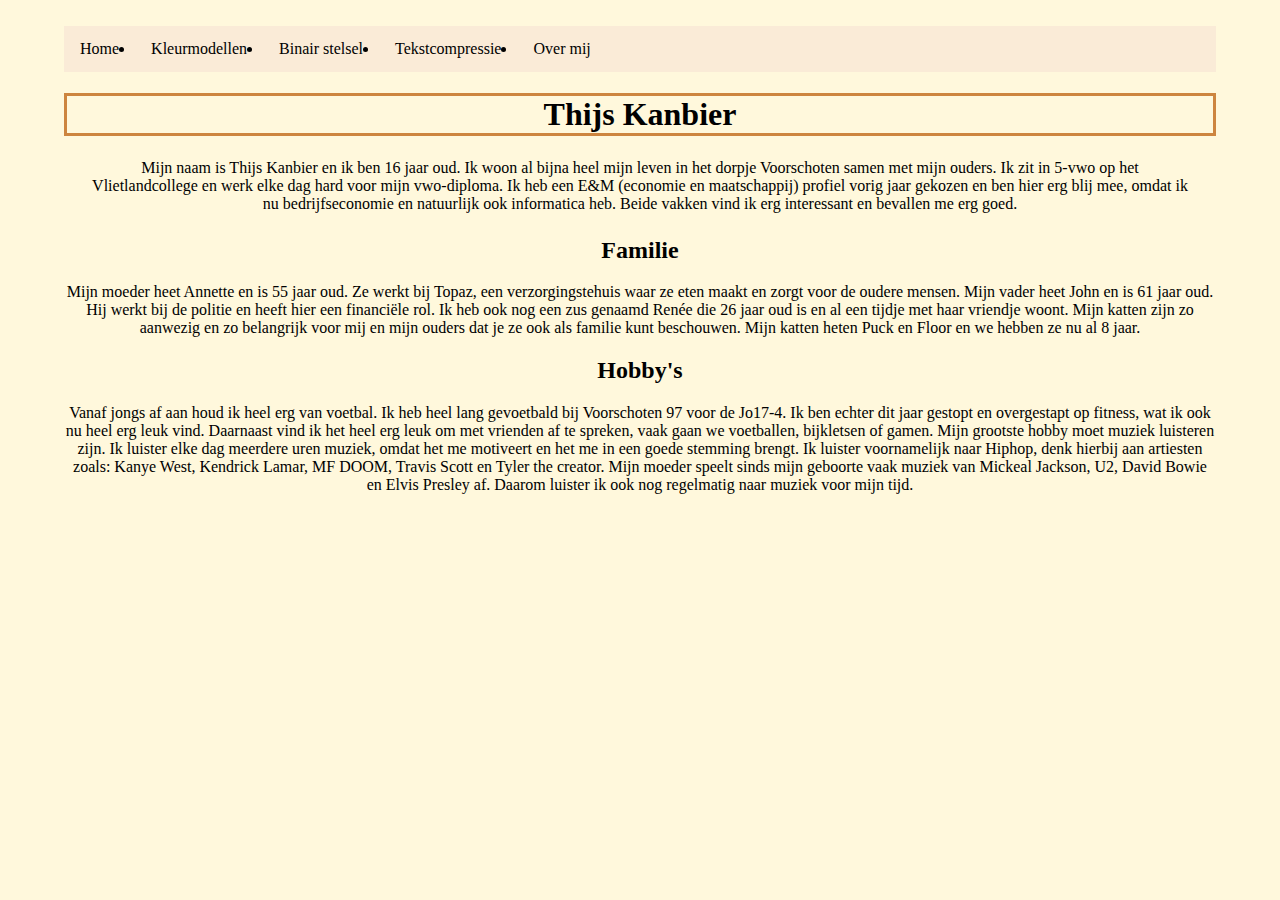
<file: html/OverMij.html>
<!DOCTYPE html>
<html>
    <head>
        <link rel="stylesheet" type="text/css" href="/Css opmaak/opmaak.css">
        <title>Over mij</title>
        <meta charset="utf-8">
    </head>
    <body>
        <br>
   <ul>
    <li><a href="/index.html">Home</a></li>
    <li><a href="/html/Kleurmodellen.html">Kleurmodellen</a></li>
    <li><a href="/html/bineairstelsel.html">Binair stelsel</a></li>
    <li><a href="/html/TekstCompressie.html">Tekstcompressie</a></li>
    <li><a href="/html/OverMij.html">Over mij</a></li>
   </ul>    

   <h1>Thijs Kanbier</h1>
   
   <p>Mijn naam is Thijs Kanbier en ik ben 16 jaar oud. Ik woon al bijna heel mijn leven in het dorpje Voorschoten samen met mijn ouders. Ik zit in 5-vwo op het Vlietlandcollege en werk elke dag hard voor mijn vwo-diploma. Ik heb een E&M (economie en maatschappij) profiel vorig jaar gekozen en ben hier erg blij mee, omdat ik nu bedrijfseconomie en natuurlijk ook informatica heb. Beide vakken vind ik erg interessant en bevallen me erg goed. </p>

   <h2>Familie</h2>

   <p2>Mijn moeder heet Annette en is 55 jaar oud. Ze werkt bij Topaz, een verzorgingstehuis waar ze eten maakt en zorgt voor de oudere mensen. Mijn vader heet John en is 61 jaar oud. Hij werkt bij de politie en heeft hier een financiële rol. Ik heb ook nog een zus genaamd Renée die 26 jaar oud is en al een tijdje met haar vriendje woont. Mijn katten zijn zo aanwezig en zo belangrijk voor mij en mijn ouders dat je ze ook als familie kunt beschouwen. Mijn katten heten Puck en Floor en we hebben ze nu al 8 jaar. </p2>

   <h2>Hobby's</h2>

   <p3>Vanaf jongs af aan houd ik heel erg van voetbal. Ik heb heel lang gevoetbald bij Voorschoten 97 voor de Jo17-4. Ik ben echter dit jaar gestopt en overgestapt op fitness, wat ik ook nu heel erg leuk vind. Daarnaast vind ik het heel erg leuk om met vrienden af te spreken, vaak gaan we voetballen, bijkletsen of gamen. Mijn grootste hobby moet muziek luisteren zijn. Ik luister elke dag meerdere uren muziek, omdat het me motiveert en het me in een goede stemming brengt. Ik luister voornamelijk naar Hiphop, denk hierbij aan artiesten zoals: Kanye West, Kendrick Lamar, MF DOOM, Travis Scott en Tyler the creator. Mijn moeder speelt sinds mijn geboorte vaak muziek van Mickeal Jackson, U2, David Bowie en Elvis Presley af. Daarom luister ik ook nog regelmatig naar muziek voor mijn tijd.</p3>
    </body>
</html>
</file>
<file: opmaak.css>
ul {   
  list-style-type: none;
  margin: 0;
  padding: 0;
  overflow: hidden;
  background-color: antiquewhite;
}  /*De kleur en hoe mijn menu eruit ziewordt hierdoor bepaald'*/

li {  
  float: left;
}/*Waar mijn menu komt te staan*/

body {
  background-color: cornsilk;
}/*achtergrondkleur website*/

li a {
  display: block;
  color: black;
  text-align: center;
  padding: 14px 16px;
  text-decoration: none;
}/*hoe de links er moeten uitzien*/

li a:hover:not(.active) {
  background-color: burlywood;
}/*kleur van menu als je met je muis erop staat*/

.active {
  background-color: antiquewhite;
}/*achtergrondkleur*/

.container {
  position: relative;
}/*waar element komt te staan*/

.center {
  position: absolute;
  top: 45%;
  width: 100%;
  text-align: center;
  font-size: 18px;
}/*hoe element eruit komt te zien*/

body {
  text-align: center;
}/*alles wat in mijn body staat, staat in het midden*/

body {
  margin: 5%;
}/*alles in mijn body hoort 5% uit elkaar te staan*/

h1 {
  border-style: solid;
  border-color: peru;
  margin: 2%;
}/*hoe komt mijn titel eruit te zien, de kleur en hoever van mijn tekst*/

iframe {
  margin: 5%;
  float: left;
}/*waar komen spellen en videos te staan*/

p {
  margin: 5%;
}/*hoever staan de paragrafen uit elkaar*/

.footer {
  padding: 2%;
  margin: 2%;
  background-color: peru;
text-align: center;
color: whitesmoke
}/*hoe komt mijn footer eruit te zien met kleur en tekstkleur en grootte*/
</file>
<file: Css opmaak/opmaak.css>
ul {   menu
  list-style-type: none; 
  margin: 0;
  padding: 0;
  overflow: hidden;
  background-color: antiquewhite;  achtergrondkleur antiekwit
;
}

li {  
  float: left; mijn menu komt links te staan
}

body {
  background-color: cornsilk; achtergrondkleur pagina is 'cornsilk'
}

li a {
  display: block;
  color: black;
  text-align: center;
  padding: 14px 16px;
  text-decoration: none;
}

li a:hover:not(.active) {
  background-color: burlywood;
}

.active {
  background-color: antiquewhite;
;
}

.container {
  position: relative;
}

.center {
  position: absolute;
  top: 45%;
  width: 100%;
  text-align: center;
  font-size: 18px;
}

body {
  text-align: center;
  margin-bottom: 5%;
  margin-left: 5%;
  margin-right: 5%;
}
h1 {
  border-style: solid;
  border-color: peru;
}

img {
  margin: 5%;
  align-items: center;
  position: relative;
}

iframe {
  margin: 5%;
}

p {
  margin: 2%;
}
</file>
